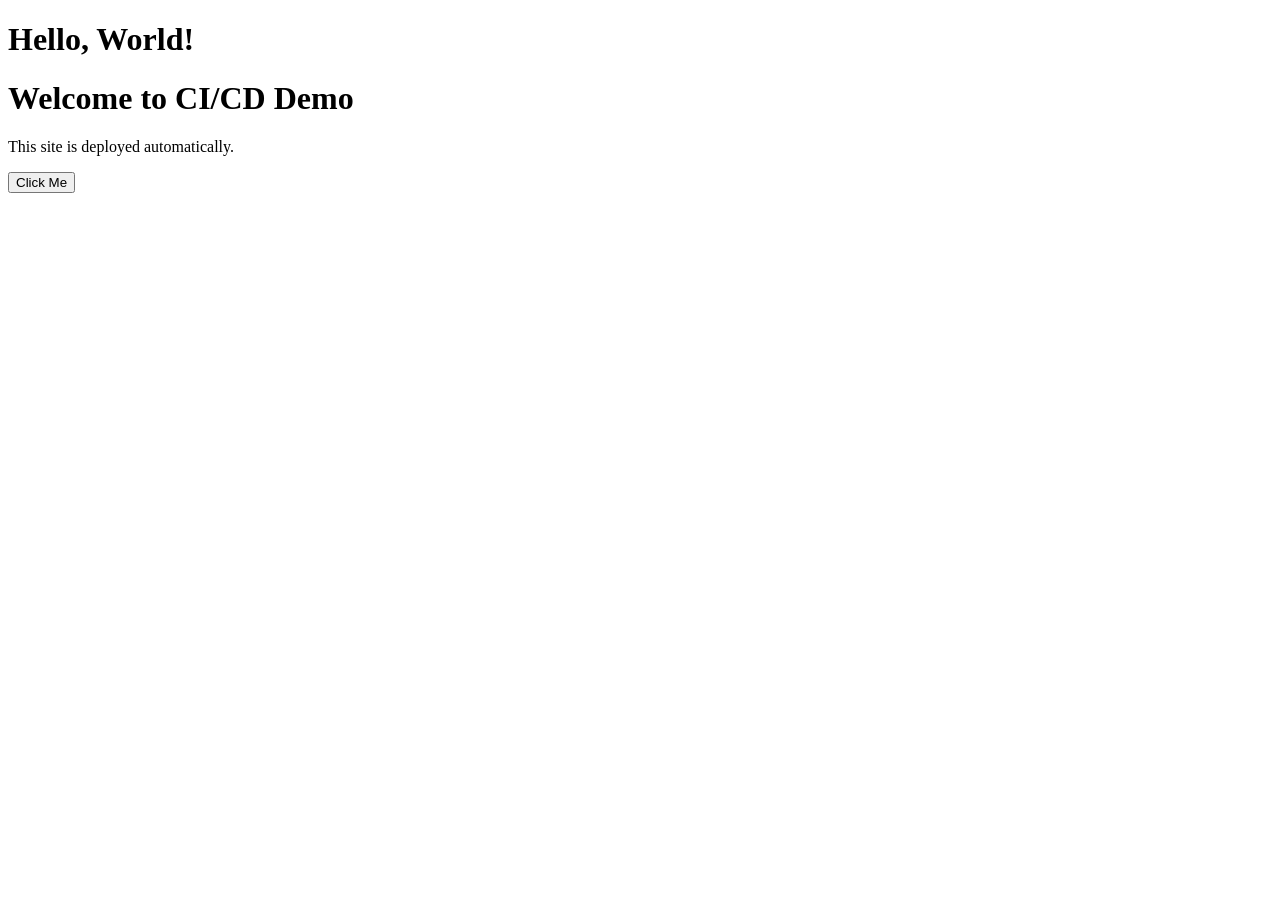
<file: sai/index.html>
<!DOCTYPE html>
<html lang="en">
<head>
    <meta charset="UTF-8">
    <meta name="viewport" content="width=device-width, initial-scale=1.0">
    <title>Document</title>
</head>
<body>
    <h1>Hello, World!</h1>
    <h1 id="title">Welcome to CI/CD Demo</h1>
<p>This site is deployed automatically.</p>
<button onclick="changeText()">Click Me</button>
<script src="script.js"></script>
</body>
</html>
</file>
